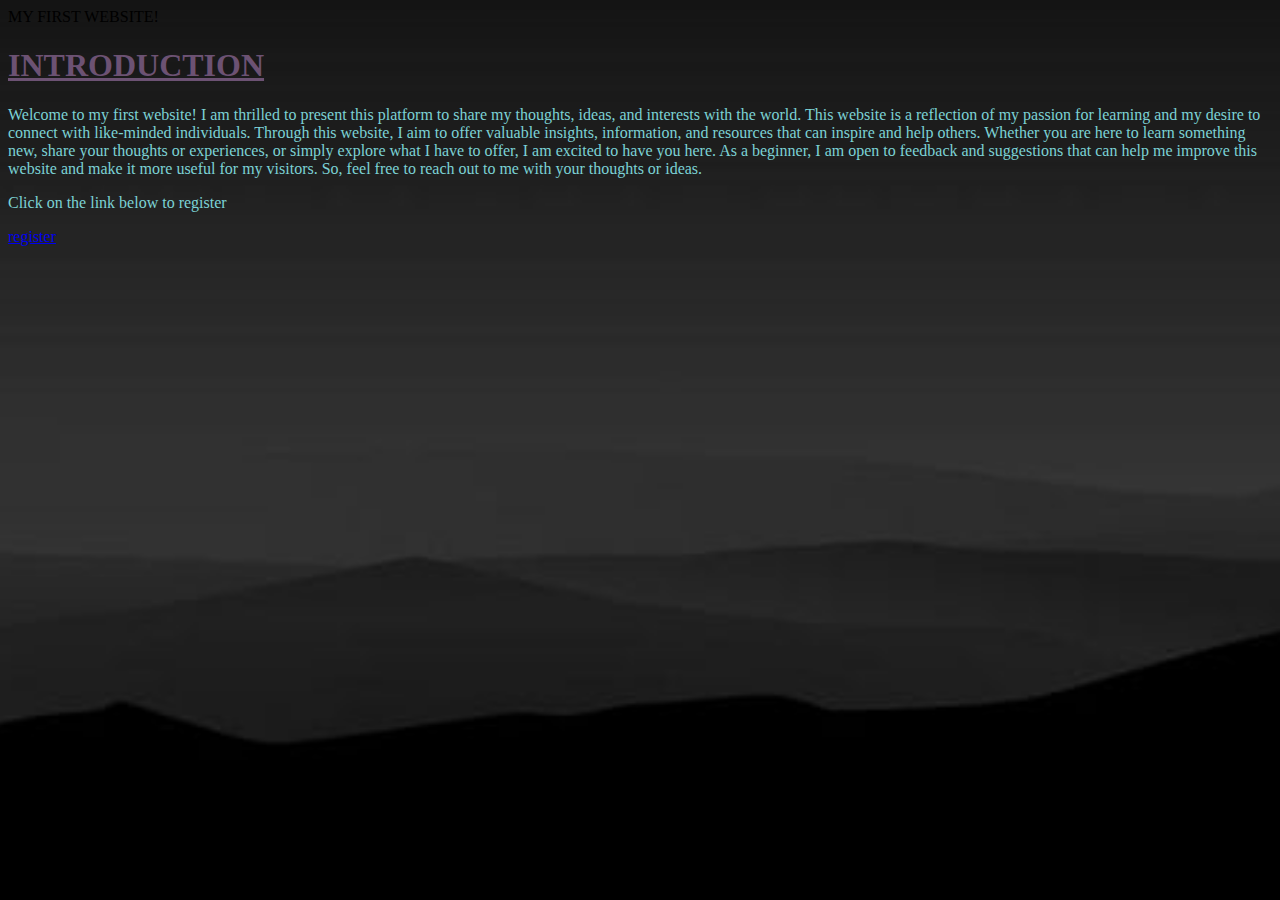
<file: index.html>
<!DOCTYPE HTML/>
<html>
    <head>
        <title>
            My first attempt
        </title>
        <link rel="stylesheet" type="text/css" href="style.css">
    </head>
    <body>
        <header>
            MY FIRST WEBSITE!
        </header>
        <h1>
            <u>
                INTRODUCTION
            </u>
        </h1>
        <P>
            Welcome to my first website! I am thrilled to present this platform to share my thoughts, ideas, and interests with the world. This website is a reflection of my passion for learning and my desire to connect with like-minded individuals.

            Through this website, I aim to offer valuable insights, information, and resources that can inspire and help others. Whether you are here to learn something new, share your thoughts or experiences, or simply explore what I have to offer, I am excited to have you here.
            
            As a beginner, I am open to feedback and suggestions that can help me improve this website and make it more useful for my visitors. So, feel free to reach out to me with your thoughts or ideas.
        </P>
        <p>
            Click on the link below to register
        </p>
        <a href="newpage.html">register</a>
            
    </body>
</html>
</file>
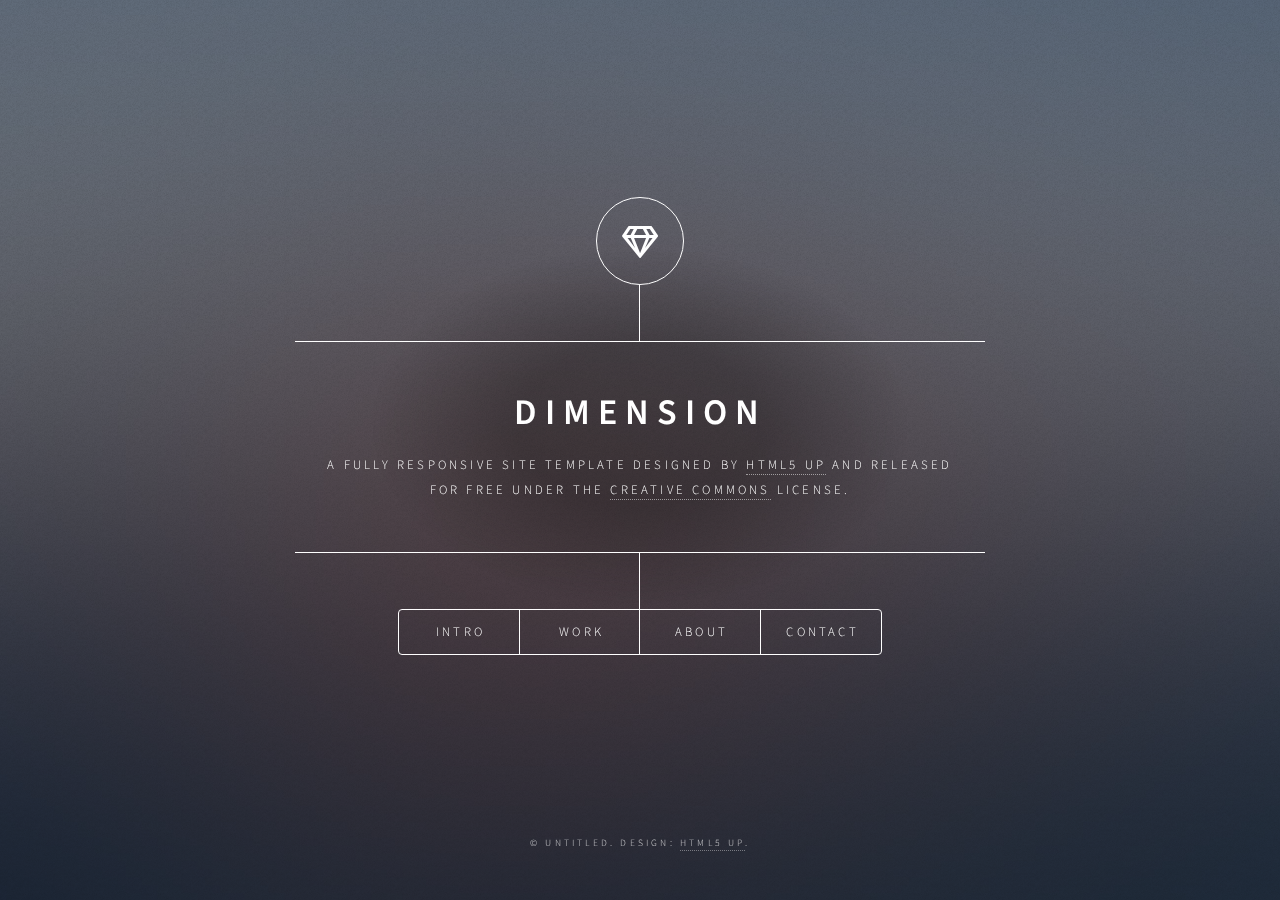
<file: dimention/index.html>
<!DOCTYPE HTML>
<!--
	Dimension by HTML5 UP
	html5up.net | @ajlkn
	Free for personal and commercial use under the CCA 3.0 license (html5up.net/license)
-->
<html>
	<head>
		<title>Dimension by HTML5 UP</title>
		<meta charset="utf-8" />
		<meta name="viewport" content="width=device-width, initial-scale=1, user-scalable=no" />
		<link rel="stylesheet" href="assets/css/main.css" />
		<noscript><link rel="stylesheet" href="assets/css/noscript.css" /></noscript>
	</head>
	<body class="is-preload">

		<!-- Wrapper -->
			<div id="wrapper">

				<!-- Header -->
					<header id="header">
						<div class="logo">
							<span class="icon fa-gem"></span>
						</div>
						<div class="content">
							<div class="inner">
								<h1>Dimension</h1>
								<p>A fully responsive site template designed by <a href="https://html5up.net">HTML5 UP</a> and released<br />
								for free under the <a href="https://html5up.net/license">Creative Commons</a> license.</p>
							</div>
						</div>
						<nav>
							<ul>
								<li><a href="#intro">Intro</a></li>
								<li><a href="#work">Work</a></li>
								<li><a href="#about">About</a></li>
								<li><a href="#contact">Contact</a></li>
								<!--<li><a href="#elements">Elements</a></li>-->
							</ul>
						</nav>
					</header>

				<!-- Main -->
					<div id="main">

						<!-- Intro -->
							<article id="intro">
								<h2 class="major">Intro</h2>
								<span class="image main"><img src="images/pic01.jpg" alt="" /></span>
								<p>Aenean ornare velit lacus, ac varius enim ullamcorper eu. Proin aliquam facilisis ante interdum congue. Integer mollis, nisl amet convallis, porttitor magna ullamcorper, amet egestas mauris. Ut magna finibus nisi nec lacinia. Nam maximus erat id euismod egestas. By the way, check out my <a href="#work">awesome work</a>.</p>
								<p>Lorem ipsum dolor sit amet, consectetur adipiscing elit. Duis dapibus rutrum facilisis. Class aptent taciti sociosqu ad litora torquent per conubia nostra, per inceptos himenaeos. Etiam tristique libero eu nibh porttitor fermentum. Nullam venenatis erat id vehicula viverra. Nunc ultrices eros ut ultricies condimentum. Mauris risus lacus, blandit sit amet venenatis non, bibendum vitae dolor. Nunc lorem mauris, fringilla in aliquam at, euismod in lectus. Pellentesque habitant morbi tristique senectus et netus et malesuada fames ac turpis egestas. In non lorem sit amet elit placerat maximus. Pellentesque aliquam maximus risus, vel sed vehicula.</p>
							</article>

						<!-- Work -->
							<article id="work">
								<h2 class="major">Work</h2>
								<span class="image main"><img src="images/pic02.jpg" alt="" /></span>
								<p>Adipiscing magna sed dolor elit. Praesent eleifend dignissim arcu, at eleifend sapien imperdiet ac. Aliquam erat volutpat. Praesent urna nisi, fringila lorem et vehicula lacinia quam. Integer sollicitudin mauris nec lorem luctus ultrices.</p>
								<p>Nullam et orci eu lorem consequat tincidunt vivamus et sagittis libero. Mauris aliquet magna magna sed nunc rhoncus pharetra. Pellentesque condimentum sem. In efficitur ligula tate urna. Maecenas laoreet massa vel lacinia pellentesque lorem ipsum dolor. Nullam et orci eu lorem consequat tincidunt. Vivamus et sagittis libero. Mauris aliquet magna magna sed nunc rhoncus amet feugiat tempus.</p>
							</article>

						<!-- About -->
							<article id="about">
								<h2 class="major">About</h2>
								<span class="image main"><img src="images/pic03.jpg" alt="" /></span>
								<p>Lorem ipsum dolor sit amet, consectetur et adipiscing elit. Praesent eleifend dignissim arcu, at eleifend sapien imperdiet ac. Aliquam erat volutpat. Praesent urna nisi, fringila lorem et vehicula lacinia quam. Integer sollicitudin mauris nec lorem luctus ultrices. Aliquam libero et malesuada fames ac ante ipsum primis in faucibus. Cras viverra ligula sit amet ex mollis mattis lorem ipsum dolor sit amet.</p>
							</article>

						<!-- Contact -->
							<article id="contact">
								<h2 class="major">Contact</h2>
								<form method="post" action="#">
									<div class="fields">
										<div class="field half">
											<label for="name">Name</label>
											<input type="text" name="name" id="name" />
										</div>
										<div class="field half">
											<label for="email">Email</label>
											<input type="text" name="email" id="email" />
										</div>
										<div class="field">
											<label for="message">Message</label>
											<textarea name="message" id="message" rows="4"></textarea>
										</div>
									</div>
									<ul class="actions">
										<li><input type="submit" value="Send Message" class="primary" /></li>
										<li><input type="reset" value="Reset" /></li>
									</ul>
								</form>
								<ul class="icons">
									<li><a href="#" class="icon brands fa-twitter"><span class="label">Twitter</span></a></li>
									<li><a href="#" class="icon brands fa-facebook-f"><span class="label">Facebook</span></a></li>
									<li><a href="#" class="icon brands fa-instagram"><span class="label">Instagram</span></a></li>
									<li><a href="#" class="icon brands fa-github"><span class="label">GitHub</span></a></li>
								</ul>
							</article>

						<!-- Elements -->
							<article id="elements">
								<h2 class="major">Elements</h2>

								<section>
									<h3 class="major">Text</h3>
									<p>This is <b>bold</b> and this is <strong>strong</strong>. This is <i>italic</i> and this is <em>emphasized</em>.
									This is <sup>superscript</sup> text and this is <sub>subscript</sub> text.
									This is <u>underlined</u> and this is code: <code>for (;;) { ... }</code>. Finally, <a href="#">this is a link</a>.</p>
									<hr />
									<h2>Heading Level 2</h2>
									<h3>Heading Level 3</h3>
									<h4>Heading Level 4</h4>
									<h5>Heading Level 5</h5>
									<h6>Heading Level 6</h6>
									<hr />
									<h4>Blockquote</h4>
									<blockquote>Fringilla nisl. Donec accumsan interdum nisi, quis tincidunt felis sagittis eget tempus euismod. Vestibulum ante ipsum primis in faucibus vestibulum. Blandit adipiscing eu felis iaculis volutpat ac adipiscing accumsan faucibus. Vestibulum ante ipsum primis in faucibus lorem ipsum dolor sit amet nullam adipiscing eu felis.</blockquote>
									<h4>Preformatted</h4>
									<pre><code>i = 0;

while (!deck.isInOrder()) {
    print 'Iteration ' + i;
    deck.shuffle();
    i++;
}

print 'It took ' + i + ' iterations to sort the deck.';</code></pre>
								</section>

								<section>
									<h3 class="major">Lists</h3>

									<h4>Unordered</h4>
									<ul>
										<li>Dolor pulvinar etiam.</li>
										<li>Sagittis adipiscing.</li>
										<li>Felis enim feugiat.</li>
									</ul>

									<h4>Alternate</h4>
									<ul class="alt">
										<li>Dolor pulvinar etiam.</li>
										<li>Sagittis adipiscing.</li>
										<li>Felis enim feugiat.</li>
									</ul>

									<h4>Ordered</h4>
									<ol>
										<li>Dolor pulvinar etiam.</li>
										<li>Etiam vel felis viverra.</li>
										<li>Felis enim feugiat.</li>
										<li>Dolor pulvinar etiam.</li>
										<li>Etiam vel felis lorem.</li>
										<li>Felis enim et feugiat.</li>
									</ol>
									<h4>Icons</h4>
									<ul class="icons">
										<li><a href="#" class="icon brands fa-twitter"><span class="label">Twitter</span></a></li>
										<li><a href="#" class="icon brands fa-facebook-f"><span class="label">Facebook</span></a></li>
										<li><a href="#" class="icon brands fa-instagram"><span class="label">Instagram</span></a></li>
										<li><a href="#" class="icon brands fa-github"><span class="label">Github</span></a></li>
									</ul>

									<h4>Actions</h4>
									<ul class="actions">
										<li><a href="#" class="button primary">Default</a></li>
										<li><a href="#" class="button">Default</a></li>
									</ul>
									<ul class="actions stacked">
										<li><a href="#" class="button primary">Default</a></li>
										<li><a href="#" class="button">Default</a></li>
									</ul>
								</section>

								<section>
									<h3 class="major">Table</h3>
									<h4>Default</h4>
									<div class="table-wrapper">
										<table>
											<thead>
												<tr>
													<th>Name</th>
													<th>Description</th>
													<th>Price</th>
												</tr>
											</thead>
											<tbody>
												<tr>
													<td>Item One</td>
													<td>Ante turpis integer aliquet porttitor.</td>
													<td>29.99</td>
												</tr>
												<tr>
													<td>Item Two</td>
													<td>Vis ac commodo adipiscing arcu aliquet.</td>
													<td>19.99</td>
												</tr>
												<tr>
													<td>Item Three</td>
													<td> Morbi faucibus arcu accumsan lorem.</td>
													<td>29.99</td>
												</tr>
												<tr>
													<td>Item Four</td>
													<td>Vitae integer tempus condimentum.</td>
													<td>19.99</td>
												</tr>
												<tr>
													<td>Item Five</td>
													<td>Ante turpis integer aliquet porttitor.</td>
													<td>29.99</td>
												</tr>
											</tbody>
											<tfoot>
												<tr>
													<td colspan="2"></td>
													<td>100.00</td>
												</tr>
											</tfoot>
										</table>
									</div>

									<h4>Alternate</h4>
									<div class="table-wrapper">
										<table class="alt">
											<thead>
												<tr>
													<th>Name</th>
													<th>Description</th>
													<th>Price</th>
												</tr>
											</thead>
											<tbody>
												<tr>
													<td>Item One</td>
													<td>Ante turpis integer aliquet porttitor.</td>
													<td>29.99</td>
												</tr>
												<tr>
													<td>Item Two</td>
													<td>Vis ac commodo adipiscing arcu aliquet.</td>
													<td>19.99</td>
												</tr>
												<tr>
													<td>Item Three</td>
													<td> Morbi faucibus arcu accumsan lorem.</td>
													<td>29.99</td>
												</tr>
												<tr>
													<td>Item Four</td>
													<td>Vitae integer tempus condimentum.</td>
													<td>19.99</td>
												</tr>
												<tr>
													<td>Item Five</td>
													<td>Ante turpis integer aliquet porttitor.</td>
													<td>29.99</td>
												</tr>
											</tbody>
											<tfoot>
												<tr>
													<td colspan="2"></td>
													<td>100.00</td>
												</tr>
											</tfoot>
										</table>
									</div>
								</section>

								<section>
									<h3 class="major">Buttons</h3>
									<ul class="actions">
										<li><a href="#" class="button primary">Primary</a></li>
										<li><a href="#" class="button">Default</a></li>
									</ul>
									<ul class="actions">
										<li><a href="#" class="button">Default</a></li>
										<li><a href="#" class="button small">Small</a></li>
									</ul>
									<ul class="actions">
										<li><a href="#" class="button primary icon solid fa-download">Icon</a></li>
										<li><a href="#" class="button icon solid fa-download">Icon</a></li>
									</ul>
									<ul class="actions">
										<li><span class="button primary disabled">Disabled</span></li>
										<li><span class="button disabled">Disabled</span></li>
									</ul>
								</section>

								<section>
									<h3 class="major">Form</h3>
									<form method="post" action="#">
										<div class="fields">
											<div class="field half">
												<label for="demo-name">Name</label>
												<input type="text" name="demo-name" id="demo-name" value="" placeholder="Jane Doe" />
											</div>
											<div class="field half">
												<label for="demo-email">Email</label>
												<input type="email" name="demo-email" id="demo-email" value="" placeholder="jane@untitled.tld" />
											</div>
											<div class="field">
												<label for="demo-category">Category</label>
												<select name="demo-category" id="demo-category">
													<option value="">-</option>
													<option value="1">Manufacturing</option>
													<option value="1">Shipping</option>
													<option value="1">Administration</option>
													<option value="1">Human Resources</option>
												</select>
											</div>
											<div class="field half">
												<input type="radio" id="demo-priority-low" name="demo-priority" checked>
												<label for="demo-priority-low">Low</label>
											</div>
											<div class="field half">
												<input type="radio" id="demo-priority-high" name="demo-priority">
												<label for="demo-priority-high">High</label>
											</div>
											<div class="field half">
												<input type="checkbox" id="demo-copy" name="demo-copy">
												<label for="demo-copy">Email me a copy</label>
											</div>
											<div class="field half">
												<input type="checkbox" id="demo-human" name="demo-human" checked>
												<label for="demo-human">Not a robot</label>
											</div>
											<div class="field">
												<label for="demo-message">Message</label>
												<textarea name="demo-message" id="demo-message" placeholder="Enter your message" rows="6"></textarea>
											</div>
										</div>
										<ul class="actions">
											<li><input type="submit" value="Send Message" class="primary" /></li>
											<li><input type="reset" value="Reset" /></li>
										</ul>
									</form>
								</section>

							</article>

					</div>

				<!-- Footer -->
					<footer id="footer">
						<p class="copyright">&copy; Untitled. Design: <a href="https://html5up.net">HTML5 UP</a>.</p>
					</footer>

			</div>

		<!-- BG -->
			<div id="bg"></div>

		<!-- Scripts -->
			<script src="assets/js/jquery.min.js"></script>
			<script src="assets/js/browser.min.js"></script>
			<script src="assets/js/breakpoints.min.js"></script>
			<script src="assets/js/util.js"></script>
			<script src="assets/js/main.js"></script>

	</body>
</html>
</file>
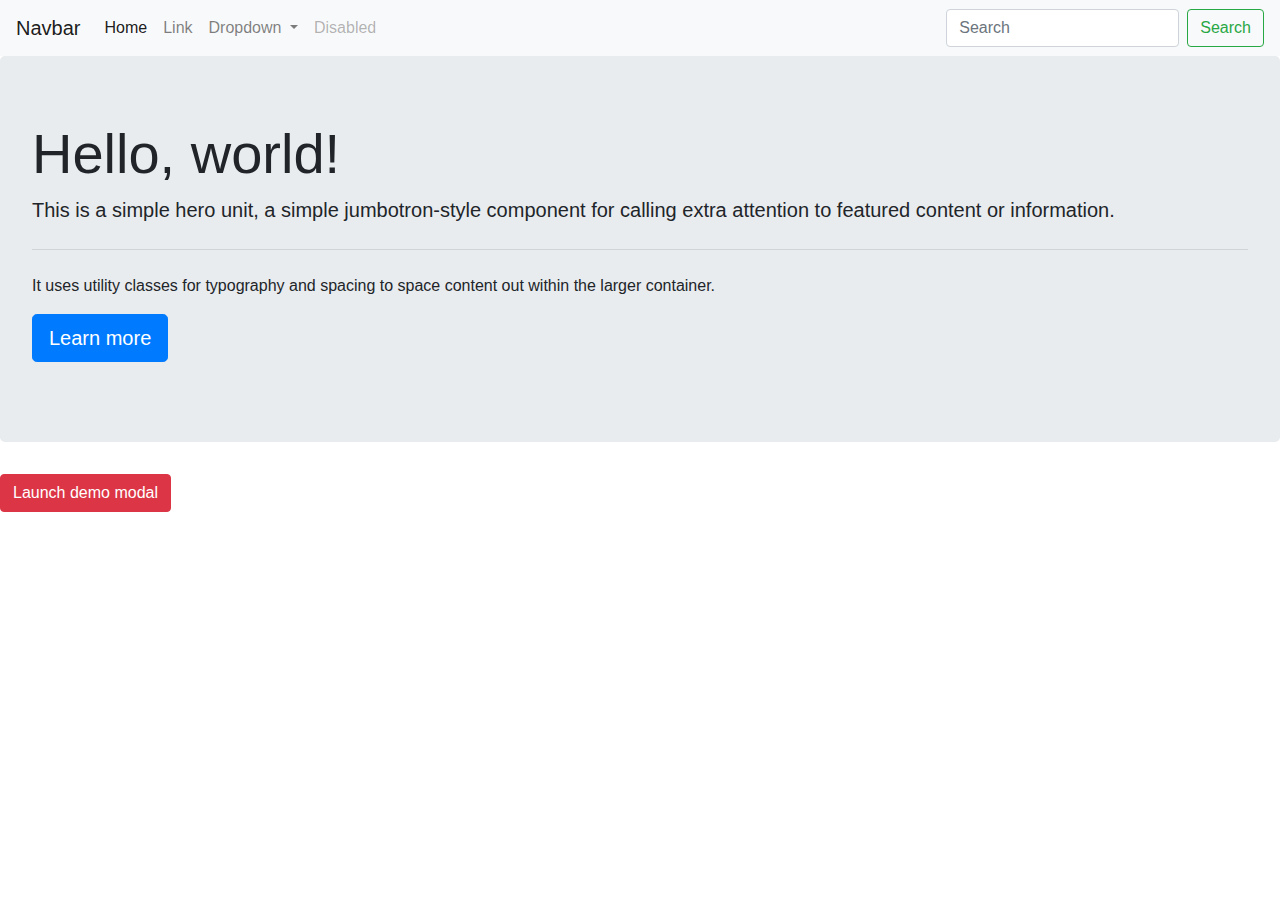
<file: index2.html>
<!DOCTYPE html>
<html>
    <head>
        <title>Bootstrap</title>
        <link rel="stylesheet" href="https://cdn.jsdelivr.net/npm/bootstrap@4.0.0/dist/css/bootstrap.min.css" integrity="sha384-Gn5384xqQ1aoWXA+058RXPxPg6fy4IWvTNh0E263XmFcJlSAwiGgFAW/dAiS6JXm" crossorigin="anonymous">
    </head>
    <body>

        <nav class="navbar navbar-expand-lg navbar-light bg-light">
            <a class="navbar-brand" href="#">Navbar</a>
            <button class="navbar-toggler" type="button" data-toggle="collapse" data-target="#navbarSupportedContent" aria-controls="navbarSupportedContent" aria-expanded="false" aria-label="Toggle navigation">
              <span class="navbar-toggler-icon"></span>
            </button>
          
            <div class="collapse navbar-collapse" id="navbarSupportedContent">
              <ul class="navbar-nav mr-auto">
                <li class="nav-item active">
                  <a class="nav-link" href="#">Home <span class="sr-only">(current)</span></a>
                </li>
                <li class="nav-item">
                  <a class="nav-link" href="#">Link</a>
                </li>
                <li class="nav-item dropdown">
                  <a class="nav-link dropdown-toggle" href="#" id="navbarDropdown" role="button" data-toggle="dropdown" aria-haspopup="true" aria-expanded="false">
                    Dropdown
                  </a>
                  <div class="dropdown-menu" aria-labelledby="navbarDropdown">
                    <a class="dropdown-item" href="#">Action</a>
                    <a class="dropdown-item" href="#">Another action</a>
                    <div class="dropdown-divider"></div>
                    <a class="dropdown-item" href="#">Something else here</a>
                  </div>
                </li>
                <li class="nav-item">
                  <a class="nav-link disabled" href="#">Disabled</a>
                </li>
              </ul>
              <form class="form-inline my-2 my-lg-0">
                <input class="form-control mr-sm-2" type="search" placeholder="Search" aria-label="Search">
                <button class="btn btn-outline-success my-2 my-sm-0" type="submit">Search</button>
              </form>
            </div>
        </nav>
        <div class="jumbotron">
            <h1 class="display-4">Hello, world!</h1>
            <p class="lead">This is a simple hero unit, a simple jumbotron-style component for calling extra attention to featured content or information.</p>
            <hr class="my-4">
            <p>It uses utility classes for typography and spacing to space content out within the larger container.</p>
            <p class="lead">
              <a class="btn btn-primary btn-lg" href="#" role="button">Learn more</a>
            </p>
          </div>
          <!-- Button trigger modal -->
<button type="button" class="btn btn-danger" data-toggle="modal" data-target="#exampleModal">
    Launch demo modal
  </button>
  
  <!-- Modal -->
  <div class="modal fade" id="exampleModal" tabindex="-1" role="dialog" aria-labelledby="exampleModalLabel" aria-hidden="true">
    <div class="modal-dialog" role="document">
      <div class="modal-content">
        <div class="modal-header">
          <h5 class="modal-title" id="exampleModalLabel">Modal title</h5>
          <button type="button" class="close" data-dismiss="modal" aria-label="Close">
            <span aria-hidden="true">&times;</span>
          </button>
        </div>
        <div class="modal-body">
          ...
        </div>
        <div class="modal-footer">
          <button type="button" class="btn btn-secondary" data-dismiss="modal">Close</button>
          <button type="button" class="btn btn-primary">Save changes</button>
        </div>
      </div>
    </div>
  </div>

<script src="https://code.jquery.com/jquery-3.2.1.slim.min.js" integrity="sha384-KJ3o2DKtIkvYIK3UENzmM7KCkRr/rE9/Qpg6aAZGJwFDMVNA/GpGFF93hXpG5KkN" crossorigin="anonymous"></script>
<script src="https://cdn.jsdelivr.net/npm/popper.js@1.12.9/dist/umd/popper.min.js" integrity="sha384-ApNbgh9B+Y1QKtv3Rn7W3mgPxhU9K/ScQsAP7hUibX39j7fakFPskvXusvfa0b4Q" crossorigin="anonymous"></script>
<script src="https://cdn.jsdelivr.net/npm/bootstrap@4.0.0/dist/js/bootstrap.min.js" integrity="sha384-JZR6Spejh4U02d8jOt6vLEHfe/JQGiRRSQQxSfFWpi1MquVdAyjUar5+76PVCmYl" crossorigin="anonymous"></script>
    </body>
</html>
</file>
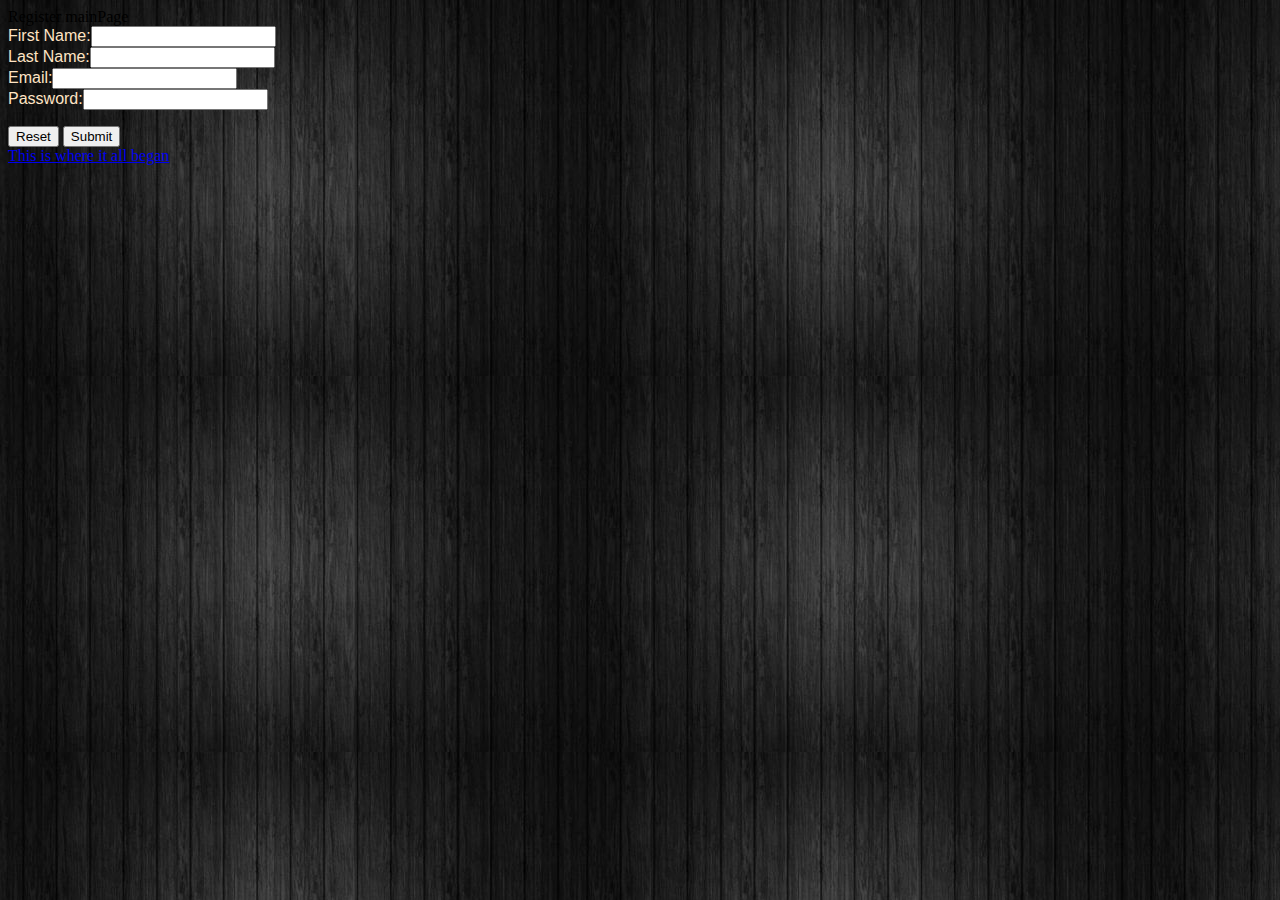
<file: newpage.html>
<head>
    <tittle>
        Register mainPage
    </tittle>
    <link rel="stylesheet" type="text/css" href="style2.css">
</head>
<body>
    <form>
        First Name:<input type="text"><br>
        Last Name:<input type="text"><br>
        Email:<input type="text"><br>
        Password:<input type="password"min="5">
    </form>
        <input type="reset">
        <input type="SUBMIT"></input><br>
    
    <a href="life in the wild.html">This is where it all began</a>
</body>
</file>
<file: style.css>
html { 
    background: url(backgroundimage2.jpg) no-repeat center center fixed; 
    -webkit-background-size: cover;
    -moz-background-size: cover;
    -o-background-size: cover;
    background-size: cover;
  }
h1{
    color: rgb(108, 82, 115);
}
P{
    color: rgb(124, 210, 213);
}
</file>
<file: dimention/assets/css/noscript.css>
/*
	Dimension by HTML5 UP
	html5up.net | @ajlkn
	Free for personal and commercial use under the CCA 3.0 license (html5up.net/license)
*/

/* BG */

	body.is-preload #bg:before {
		background-color: transparent;
	}

/* Header */

	body.is-preload #header {
		-moz-filter: none;
		-webkit-filter: none;
		-ms-filter: none;
		filter: none;
	}

		body.is-preload #header > * {
			opacity: 1;
		}

		body.is-preload #header .content .inner {
			max-height: none;
			padding: 3rem 2rem;
			opacity: 1;
		}

/* Main */

	#main article {
		opacity: 1;
		margin: 4rem 0 0 0;
	}
</file>
<file: style2.css>
title{
    text-decoration: underline;
}
body{
    background-image: url(backgroundimge009.jpg)
}
form{
    font-family: Arial, Helvetica, sans-serif;
    text-align: left;
    color: bisque;
}
</file>
<file: dimention/assets/css/main.css>
@import url(fontawesome-all.min.css);
@import url("https://fonts.googleapis.com/css?family=Source+Sans+Pro:300italic,600italic,300,600");

/*
	Dimension by HTML5 UP
	html5up.net | @ajlkn
	Free for personal and commercial use under the CCA 3.0 license (html5up.net/license)
*/

html, body, div, span, applet, object,
iframe, h1, h2, h3, h4, h5, h6, p, blockquote,
pre, a, abbr, acronym, address, big, cite,
code, del, dfn, em, img, ins, kbd, q, s, samp,
small, strike, strong, sub, sup, tt, var, b,
u, i, center, dl, dt, dd, ol, ul, li, fieldset,
form, label, legend, table, caption, tbody,
tfoot, thead, tr, th, td, article, aside,
canvas, details, embed, figure, figcaption,
footer, header, hgroup, menu, nav, output, ruby,
section, summary, time, mark, audio, video {
	margin: 0;
	padding: 0;
	border: 0;
	font-size: 100%;
	font: inherit;
	vertical-align: baseline;}

article, aside, details, figcaption, figure,
footer, header, hgroup, menu, nav, section {
	display: block;}

body {
	line-height: 1;
}

ol, ul {
	list-style: none;
}

blockquote, q {
	quotes: none;
}

	blockquote:before, blockquote:after, q:before, q:after {
		content: '';
		content: none;
	}

table {
	border-collapse: collapse;
	border-spacing: 0;
}

body {
	-webkit-text-size-adjust: none;
}

mark {
	background-color: transparent;
	color: inherit;
}

input::-moz-focus-inner {
	border: 0;
	padding: 0;
}

input, select, textarea {
	-moz-appearance: none;
	-webkit-appearance: none;
	-ms-appearance: none;
	appearance: none;
}

/* Basic */

	@-ms-viewport {
		width: device-width;
	}

	@media screen and (max-width: 480px) {

		html, body {
			min-width: 320px;
		}

	}

	html {
		box-sizing: border-box;
	}

	*, *:before, *:after {
		box-sizing: inherit;
	}

	body {
		background: #1b1f22;
	}

		body.is-preload *, body.is-preload *:before, body.is-preload *:after {
			-moz-animation: none !important;
			-webkit-animation: none !important;
			-ms-animation: none !important;
			animation: none !important;
			-moz-transition: none !important;
			-webkit-transition: none !important;
			-ms-transition: none !important;
			transition: none !important;
		}

/* Type */

	html {
		font-size: 16pt;
	}

		@media screen and (max-width: 1680px) {

			html {
				font-size: 12pt;
			}

		}

		@media screen and (max-width: 736px) {

			html {
				font-size: 11pt;
			}

		}

		@media screen and (max-width: 360px) {

			html {
				font-size: 10pt;
			}

		}

	body, input, select, textarea {
		color: #ffffff;
		font-family: "Source Sans Pro", sans-serif;
		font-weight: 300;
		font-size: 1rem;
		line-height: 1.65;
	}

	a {
		-moz-transition: color 0.2s ease-in-out, background-color 0.2s ease-in-out, border-bottom-color 0.2s ease-in-out;
		-webkit-transition: color 0.2s ease-in-out, background-color 0.2s ease-in-out, border-bottom-color 0.2s ease-in-out;
		-ms-transition: color 0.2s ease-in-out, background-color 0.2s ease-in-out, border-bottom-color 0.2s ease-in-out;
		transition: color 0.2s ease-in-out, background-color 0.2s ease-in-out, border-bottom-color 0.2s ease-in-out;
		border-bottom: dotted 1px rgba(255, 255, 255, 0.5);
		text-decoration: none;
		color: inherit;
	}

		a:hover {
			border-bottom-color: transparent;
		}

	strong, b {
		color: #ffffff;
		font-weight: 600;
	}

	em, i {
		font-style: italic;
	}

	p {
		margin: 0 0 2rem 0;
	}

	h1, h2, h3, h4, h5, h6 {
		color: #ffffff;
		font-weight: 600;
		line-height: 1.5;
		margin: 0 0 1rem 0;
		text-transform: uppercase;
		letter-spacing: 0.2rem;
	}

		h1 a, h2 a, h3 a, h4 a, h5 a, h6 a {
			color: inherit;
			text-decoration: none;
		}

		h1.major, h2.major, h3.major, h4.major, h5.major, h6.major {
			border-bottom: solid 1px #ffffff;
			width: -moz-max-content;
			width: -webkit-max-content;
			width: -ms-max-content;
			width: max-content;
			padding-bottom: 0.5rem;
			margin: 0 0 2rem 0;
		}

	h1 {
		font-size: 2.25rem;
		line-height: 1.3;
		letter-spacing: 0.5rem;
	}

	h2 {
		font-size: 1.5rem;
		line-height: 1.4;
		letter-spacing: 0.5rem;
	}

	h3 {
		font-size: 1rem;
	}

	h4 {
		font-size: 0.8rem;
	}

	h5 {
		font-size: 0.7rem;
	}

	h6 {
		font-size: 0.6rem;
	}

	@media screen and (max-width: 736px) {

		h1 {
			font-size: 1.75rem;
			line-height: 1.4;
		}

		h2 {
			font-size: 1.25em;
			line-height: 1.5;
		}

	}

	sub {
		font-size: 0.8rem;
		position: relative;
		top: 0.5rem;
	}

	sup {
		font-size: 0.8rem;
		position: relative;
		top: -0.5rem;
	}

	blockquote {
		border-left: solid 4px #ffffff;
		font-style: italic;
		margin: 0 0 2rem 0;
		padding: 0.5rem 0 0.5rem 2rem;
	}

	code {
		background: rgba(255, 255, 255, 0.075);
		border-radius: 4px;
		font-family: "Courier New", monospace;
		font-size: 0.9rem;
		margin: 0 0.25rem;
		padding: 0.25rem 0.65rem;
	}

	pre {
		-webkit-overflow-scrolling: touch;
		font-family: "Courier New", monospace;
		font-size: 0.9rem;
		margin: 0 0 2rem 0;
	}

		pre code {
			display: block;
			line-height: 1.75;
			padding: 1rem 1.5rem;
			overflow-x: auto;
		}

	hr {
		border: 0;
		border-bottom: solid 1px #ffffff;
		margin: 2.75rem 0;
	}

	.align-left {
		text-align: left;
	}

	.align-center {
		text-align: center;
	}

	.align-right {
		text-align: right;
	}

/* Form */

	form {
		margin: 0 0 2rem 0;
	}

		form > :last-child {
			margin-bottom: 0;
		}

		form > .fields {
			display: -moz-flex;
			display: -webkit-flex;
			display: -ms-flex;
			display: flex;
			-moz-flex-wrap: wrap;
			-webkit-flex-wrap: wrap;
			-ms-flex-wrap: wrap;
			flex-wrap: wrap;
			width: calc(100% + 3rem);
			margin: -1.5rem 0 2rem -1.5rem;
		}

			form > .fields > .field {
				-moz-flex-grow: 0;
				-webkit-flex-grow: 0;
				-ms-flex-grow: 0;
				flex-grow: 0;
				-moz-flex-shrink: 0;
				-webkit-flex-shrink: 0;
				-ms-flex-shrink: 0;
				flex-shrink: 0;
				padding: 1.5rem 0 0 1.5rem;
				width: calc(100% - 1.5rem);
			}

				form > .fields > .field.half {
					width: calc(50% - 0.75rem);
				}

				form > .fields > .field.third {
					width: calc(100%/3 - 0.5rem);
				}

				form > .fields > .field.quarter {
					width: calc(25% - 0.375rem);
				}

		@media screen and (max-width: 480px) {

			form > .fields {
				width: calc(100% + 3rem);
				margin: -1.5rem 0 2rem -1.5rem;
			}

				form > .fields > .field {
					padding: 1.5rem 0 0 1.5rem;
					width: calc(100% - 1.5rem);
				}

					form > .fields > .field.half {
						width: calc(100% - 1.5rem);
					}

					form > .fields > .field.third {
						width: calc(100% - 1.5rem);
					}

					form > .fields > .field.quarter {
						width: calc(100% - 1.5rem);
					}

		}

	label {
		color: #ffffff;
		display: block;
		font-size: 0.8rem;
		font-weight: 300;
		letter-spacing: 0.2rem;
		line-height: 1.5;
		margin: 0 0 1rem 0;
		text-transform: uppercase;
	}

	input[type="text"],
	input[type="password"],
	input[type="email"],
	input[type="tel"],
	select,
	textarea {
		-moz-appearance: none;
		-webkit-appearance: none;
		-ms-appearance: none;
		appearance: none;
		-moz-transition: border-color 0.2s ease-in-out, box-shadow 0.2s ease-in-out, background-color 0.2s ease-in-out;
		-webkit-transition: border-color 0.2s ease-in-out, box-shadow 0.2s ease-in-out, background-color 0.2s ease-in-out;
		-ms-transition: border-color 0.2s ease-in-out, box-shadow 0.2s ease-in-out, background-color 0.2s ease-in-out;
		transition: border-color 0.2s ease-in-out, box-shadow 0.2s ease-in-out, background-color 0.2s ease-in-out;
		background-color: transparent;
		border-radius: 4px;
		border: solid 1px #ffffff;
		color: inherit;
		display: block;
		outline: 0;
		padding: 0 1rem;
		text-decoration: none;
		width: 100%;
	}

		input[type="text"]:invalid,
		input[type="password"]:invalid,
		input[type="email"]:invalid,
		input[type="tel"]:invalid,
		select:invalid,
		textarea:invalid {
			box-shadow: none;
		}

		input[type="text"]:focus,
		input[type="password"]:focus,
		input[type="email"]:focus,
		input[type="tel"]:focus,
		select:focus,
		textarea:focus {
			background: rgba(255, 255, 255, 0.075);
			border-color: #ffffff;
			box-shadow: 0 0 0 1px #ffffff;
		}

	select {
		background-image: url("data:image/svg+xml;charset=utf8,%3Csvg xmlns='http://www.w3.org/2000/svg' width='40' height='40' preserveAspectRatio='none' viewBox='0 0 40 40'%3E%3Cpath d='M9.4,12.3l10.4,10.4l10.4-10.4c0.2-0.2,0.5-0.4,0.9-0.4c0.3,0,0.6,0.1,0.9,0.4l3.3,3.3c0.2,0.2,0.4,0.5,0.4,0.9 c0,0.4-0.1,0.6-0.4,0.9L20.7,31.9c-0.2,0.2-0.5,0.4-0.9,0.4c-0.3,0-0.6-0.1-0.9-0.4L4.3,17.3c-0.2-0.2-0.4-0.5-0.4-0.9 c0-0.4,0.1-0.6,0.4-0.9l3.3-3.3c0.2-0.2,0.5-0.4,0.9-0.4S9.1,12.1,9.4,12.3z' fill='%23ffffff' /%3E%3C/svg%3E");
		background-size: 1.25rem;
		background-repeat: no-repeat;
		background-position: calc(100% - 1rem) center;
		height: 2.75rem;
		padding-right: 2.75rem;
		text-overflow: ellipsis;
	}

		select option {
			color: #ffffff;
			background: #1b1f22;
		}

		select:focus::-ms-value {
			background-color: transparent;
		}

		select::-ms-expand {
			display: none;
		}

	input[type="text"],
	input[type="password"],
	input[type="email"],
	select {
		height: 2.75rem;
	}

	textarea {
		padding: 0.75rem 1rem;
	}

	input[type="checkbox"],
	input[type="radio"] {
		-moz-appearance: none;
		-webkit-appearance: none;
		-ms-appearance: none;
		appearance: none;
		display: block;
		float: left;
		margin-right: -2rem;
		opacity: 0;
		width: 1rem;
		z-index: -1;
	}

		input[type="checkbox"] + label,
		input[type="radio"] + label {
			text-decoration: none;
			-moz-user-select: none;
			-webkit-user-select: none;
			-ms-user-select: none;
			user-select: none;
			color: #ffffff;
			cursor: pointer;
			display: inline-block;
			font-size: 0.8rem;
			font-weight: 300;
			margin: 0 0 0.5rem 0;
			padding-left: 2.65rem;
			padding-right: 0.75rem;
			position: relative;
		}

			input[type="checkbox"] + label:before,
			input[type="radio"] + label:before {
				-moz-osx-font-smoothing: grayscale;
				-webkit-font-smoothing: antialiased;
				display: inline-block;
				font-style: normal;
				font-variant: normal;
				text-rendering: auto;
				line-height: 1;
				text-transform: none !important;
				font-family: 'Font Awesome 5 Free';
				font-weight: 900;
			}

			input[type="checkbox"] + label:before,
			input[type="radio"] + label:before {
				-moz-transition: border-color 0.2s ease-in-out, box-shadow 0.2s ease-in-out, background-color 0.2s ease-in-out;
				-webkit-transition: border-color 0.2s ease-in-out, box-shadow 0.2s ease-in-out, background-color 0.2s ease-in-out;
				-ms-transition: border-color 0.2s ease-in-out, box-shadow 0.2s ease-in-out, background-color 0.2s ease-in-out;
				transition: border-color 0.2s ease-in-out, box-shadow 0.2s ease-in-out, background-color 0.2s ease-in-out;
				border-radius: 4px;
				border: solid 1px #ffffff;
				content: '';
				display: inline-block;
				height: 1.65rem;
				left: 0;
				line-height: 1.65rem;
				position: absolute;
				text-align: center;
				top: -0.15rem;
				width: 1.65rem;
			}

		input[type="checkbox"]:checked + label:before,
		input[type="radio"]:checked + label:before {
			background: #ffffff !important;
			border-color: #ffffff !important;
			color: #1b1f22;
			content: '\f00c';
		}

		input[type="checkbox"]:focus + label:before,
		input[type="radio"]:focus + label:before {
			background: rgba(255, 255, 255, 0.075);
			border-color: #ffffff;
			box-shadow: 0 0 0 1px #ffffff;
		}

	input[type="checkbox"] + label:before {
		border-radius: 4px;
	}

	input[type="radio"] + label:before {
		border-radius: 100%;
	}

	::-webkit-input-placeholder {
		color: rgba(255, 255, 255, 0.5) !important;
		opacity: 1.0;
	}

	:-moz-placeholder {
		color: rgba(255, 255, 255, 0.5) !important;
		opacity: 1.0;
	}

	::-moz-placeholder {
		color: rgba(255, 255, 255, 0.5) !important;
		opacity: 1.0;
	}

	:-ms-input-placeholder {
		color: rgba(255, 255, 255, 0.5) !important;
		opacity: 1.0;
	}

	.formerize-placeholder {
		color: rgba(255, 255, 255, 0.5) !important;
		opacity: 1.0;
	}

/* Box */

	.box {
		border-radius: 4px;
		border: solid 1px #ffffff;
		margin-bottom: 2rem;
		padding: 1.5em;
	}

		.box > :last-child,
		.box > :last-child > :last-child,
		.box > :last-child > :last-child > :last-child {
			margin-bottom: 0;
		}

		.box.alt {
			border: 0;
			border-radius: 0;
			padding: 0;
		}

/* Icon */

	.icon {
		text-decoration: none;
		border-bottom: none;
		position: relative;
	}

		.icon:before {
			-moz-osx-font-smoothing: grayscale;
			-webkit-font-smoothing: antialiased;
			display: inline-block;
			font-style: normal;
			font-variant: normal;
			text-rendering: auto;
			line-height: 1;
			text-transform: none !important;
			font-family: 'Font Awesome 5 Free';
			font-weight: 400;
		}

		.icon > .label {
			display: none;
		}

		.icon:before {
			line-height: inherit;
		}

		.icon.solid:before {
			font-weight: 900;
		}

		.icon.brands:before {
			font-family: 'Font Awesome 5 Brands';
		}

/* Image */

	.image {
		border-radius: 4px;
		border: 0;
		display: inline-block;
		position: relative;
	}

		.image:before {
			pointer-events: none;
			background-image: url("../../images/overlay.png");
			background-color: rgba(19, 21, 25, 0.5);
			border-radius: 4px;
			content: '';
			display: block;
			height: 100%;
			left: 0;
			opacity: 0.5;
			position: absolute;
			top: 0;
			width: 100%;
		}

		.image img {
			border-radius: 4px;
			display: block;
		}

		.image.left, .image.right {
			max-width: 40%;
		}

			.image.left img, .image.right img {
				width: 100%;
			}

		.image.left {
			float: left;
			padding: 0 1.5em 1em 0;
			top: 0.25em;
		}

		.image.right {
			float: right;
			padding: 0 0 1em 1.5em;
			top: 0.25em;
		}

		.image.fit {
			display: block;
			margin: 0 0 2rem 0;
			width: 100%;
		}

			.image.fit img {
				width: 100%;
			}

		.image.main {
			display: block;
			margin: 2.5rem 0;
			width: 100%;
		}

			.image.main img {
				width: 100%;
			}

		@media screen and (max-width: 736px) {

			.image.main {
				margin: 2rem 0;
			}

		}

		@media screen and (max-width: 480px) {

			.image.main {
				margin: 1.5rem 0;
			}

		}

/* List */

	ol {
		list-style: decimal;
		margin: 0 0 2rem 0;
		padding-left: 1.25em;
	}

		ol li {
			padding-left: 0.25em;
		}

	ul {
		list-style: disc;
		margin: 0 0 2rem 0;
		padding-left: 1em;
	}

		ul li {
			padding-left: 0.5em;
		}

		ul.alt {
			list-style: none;
			padding-left: 0;
		}

			ul.alt li {
				border-top: solid 1px #ffffff;
				padding: 0.5em 0;
			}

				ul.alt li:first-child {
					border-top: 0;
					padding-top: 0;
				}

	dl {
		margin: 0 0 2rem 0;
	}

		dl dt {
			display: block;
			font-weight: 600;
			margin: 0 0 1rem 0;
		}

		dl dd {
			margin-left: 2rem;
		}

/* Actions */

	ul.actions {
		display: -moz-flex;
		display: -webkit-flex;
		display: -ms-flex;
		display: flex;
		cursor: default;
		list-style: none;
		margin-left: -1rem;
		padding-left: 0;
	}

		ul.actions li {
			padding: 0 0 0 1rem;
			vertical-align: middle;
		}

		ul.actions.special {
			-moz-justify-content: center;
			-webkit-justify-content: center;
			-ms-justify-content: center;
			justify-content: center;
			width: 100%;
			margin-left: 0;
		}

			ul.actions.special li:first-child {
				padding-left: 0;
			}

		ul.actions.stacked {
			-moz-flex-direction: column;
			-webkit-flex-direction: column;
			-ms-flex-direction: column;
			flex-direction: column;
			margin-left: 0;
		}

			ul.actions.stacked li {
				padding: 1.3rem 0 0 0;
			}

				ul.actions.stacked li:first-child {
					padding-top: 0;
				}

		ul.actions.fit {
			width: calc(100% + 1rem);
		}

			ul.actions.fit li {
				-moz-flex-grow: 1;
				-webkit-flex-grow: 1;
				-ms-flex-grow: 1;
				flex-grow: 1;
				-moz-flex-shrink: 1;
				-webkit-flex-shrink: 1;
				-ms-flex-shrink: 1;
				flex-shrink: 1;
				width: 100%;
			}

				ul.actions.fit li > * {
					width: 100%;
				}

			ul.actions.fit.stacked {
				width: 100%;
			}

		@media screen and (max-width: 480px) {

			ul.actions:not(.fixed) {
				-moz-flex-direction: column;
				-webkit-flex-direction: column;
				-ms-flex-direction: column;
				flex-direction: column;
				margin-left: 0;
				width: 100% !important;
			}

				ul.actions:not(.fixed) li {
					-moz-flex-grow: 1;
					-webkit-flex-grow: 1;
					-ms-flex-grow: 1;
					flex-grow: 1;
					-moz-flex-shrink: 1;
					-webkit-flex-shrink: 1;
					-ms-flex-shrink: 1;
					flex-shrink: 1;
					padding: 1rem 0 0 0;
					text-align: center;
					width: 100%;
				}

					ul.actions:not(.fixed) li > * {
						width: 100%;
					}

					ul.actions:not(.fixed) li:first-child {
						padding-top: 0;
					}

					ul.actions:not(.fixed) li input[type="submit"],
					ul.actions:not(.fixed) li input[type="reset"],
					ul.actions:not(.fixed) li input[type="button"],
					ul.actions:not(.fixed) li button,
					ul.actions:not(.fixed) li .button {
						width: 100%;
					}

						ul.actions:not(.fixed) li input[type="submit"].icon:before,
						ul.actions:not(.fixed) li input[type="reset"].icon:before,
						ul.actions:not(.fixed) li input[type="button"].icon:before,
						ul.actions:not(.fixed) li button.icon:before,
						ul.actions:not(.fixed) li .button.icon:before {
							margin-left: -0.5em;
						}

		}

/* Icons */

	ul.icons {
		cursor: default;
		list-style: none;
		padding-left: 0;
	}

		ul.icons li {
			display: inline-block;
			padding: 0 0.75em 0 0;
		}

			ul.icons li:last-child {
				padding-right: 0;
			}

			ul.icons li a {
				border-radius: 100%;
				box-shadow: inset 0 0 0 1px #ffffff;
				display: inline-block;
				height: 2.25rem;
				line-height: 2.25rem;
				text-align: center;
				width: 2.25rem;
			}

				ul.icons li a:hover {
					background-color: rgba(255, 255, 255, 0.075);
				}

				ul.icons li a:active {
					background-color: rgba(255, 255, 255, 0.175);
				}

/* Table */

	.table-wrapper {
		-webkit-overflow-scrolling: touch;
		overflow-x: auto;
	}

	table {
		margin: 0 0 2rem 0;
		width: 100%;
	}

		table tbody tr {
			border: solid 1px #ffffff;
			border-left: 0;
			border-right: 0;
		}

			table tbody tr:nth-child(2n + 1) {
				background-color: rgba(255, 255, 255, 0.075);
			}

		table td {
			padding: 0.75em 0.75em;
		}

		table th {
			color: #ffffff;
			font-size: 0.9em;
			font-weight: 600;
			padding: 0 0.75em 0.75em 0.75em;
			text-align: left;
		}

		table thead {
			border-bottom: solid 2px #ffffff;
		}

		table tfoot {
			border-top: solid 2px #ffffff;
		}

		table.alt {
			border-collapse: separate;
		}

			table.alt tbody tr td {
				border: solid 1px #ffffff;
				border-left-width: 0;
				border-top-width: 0;
			}

				table.alt tbody tr td:first-child {
					border-left-width: 1px;
				}

			table.alt tbody tr:first-child td {
				border-top-width: 1px;
			}

			table.alt thead {
				border-bottom: 0;
			}

			table.alt tfoot {
				border-top: 0;
			}

/* Button */

	input[type="submit"],
	input[type="reset"],
	input[type="button"],
	button,
	.button {
		-moz-appearance: none;
		-webkit-appearance: none;
		-ms-appearance: none;
		appearance: none;
		-moz-transition: background-color 0.2s ease-in-out, color 0.2s ease-in-out;
		-webkit-transition: background-color 0.2s ease-in-out, color 0.2s ease-in-out;
		-ms-transition: background-color 0.2s ease-in-out, color 0.2s ease-in-out;
		transition: background-color 0.2s ease-in-out, color 0.2s ease-in-out;
		background-color: transparent;
		border-radius: 4px;
		border: 0;
		box-shadow: inset 0 0 0 1px #ffffff;
		color: #ffffff !important;
		cursor: pointer;
		display: inline-block;
		font-size: 0.8rem;
		font-weight: 300;
		height: 2.75rem;
		letter-spacing: 0.2rem;
		line-height: 2.75rem;
		outline: 0;
		padding: 0 1.25rem 0 1.35rem;
		text-align: center;
		text-decoration: none;
		text-transform: uppercase;
		white-space: nowrap;
	}

		input[type="submit"]:hover,
		input[type="reset"]:hover,
		input[type="button"]:hover,
		button:hover,
		.button:hover {
			background-color: rgba(255, 255, 255, 0.075);
		}

		input[type="submit"]:active,
		input[type="reset"]:active,
		input[type="button"]:active,
		button:active,
		.button:active {
			background-color: rgba(255, 255, 255, 0.175);
		}

		input[type="submit"].icon:before,
		input[type="reset"].icon:before,
		input[type="button"].icon:before,
		button.icon:before,
		.button.icon:before {
			margin-right: 0.5em;
		}

		input[type="submit"].fit,
		input[type="reset"].fit,
		input[type="button"].fit,
		button.fit,
		.button.fit {
			width: 100%;
		}

		input[type="submit"].small,
		input[type="reset"].small,
		input[type="button"].small,
		button.small,
		.button.small {
			font-size: 0.6rem;
			height: 2.0625rem;
			line-height: 2.0625rem;
		}

		input[type="submit"].primary,
		input[type="reset"].primary,
		input[type="button"].primary,
		button.primary,
		.button.primary {
			background-color: #ffffff;
			color: #1b1f22 !important;
			font-weight: 600;
		}

		input[type="submit"].disabled, input[type="submit"]:disabled,
		input[type="reset"].disabled,
		input[type="reset"]:disabled,
		input[type="button"].disabled,
		input[type="button"]:disabled,
		button.disabled,
		button:disabled,
		.button.disabled,
		.button:disabled {
			pointer-events: none;
			cursor: default;
			opacity: 0.25;
		}

	input[type="submit"],
	input[type="reset"],
	input[type="button"],
	button {
		line-height: calc(2.75rem - 2px);
	}

/* BG */

	#bg {
		-moz-transform: scale(1.0);
		-webkit-transform: scale(1.0);
		-ms-transform: scale(1.0);
		transform: scale(1.0);
		-webkit-backface-visibility: hidden;
		position: fixed;
		top: 0;
		left: 0;
		width: 100%;
		height: 100vh;
		z-index: 1;
	}

		#bg:before, #bg:after {
			content: '';
			display: block;
			position: absolute;
			top: 0;
			left: 0;
			width: 100%;
			height: 100%;
		}

		#bg:before {
			-moz-transition: background-color 2.5s ease-in-out;
			-webkit-transition: background-color 2.5s ease-in-out;
			-ms-transition: background-color 2.5s ease-in-out;
			transition: background-color 2.5s ease-in-out;
			-moz-transition-delay: 0.75s;
			-webkit-transition-delay: 0.75s;
			-ms-transition-delay: 0.75s;
			transition-delay: 0.75s;
			background-image: linear-gradient(to top, rgba(19, 21, 25, 0.5), rgba(19, 21, 25, 0.5)), url("../../images/overlay.png");
			background-size: auto, 256px 256px;
			background-position: center, center;
			background-repeat: no-repeat, repeat;
			z-index: 2;
		}

		#bg:after {
			-moz-transform: scale(1.125);
			-webkit-transform: scale(1.125);
			-ms-transform: scale(1.125);
			transform: scale(1.125);
			-moz-transition: -moz-transform 0.325s ease-in-out, -moz-filter 0.325s ease-in-out;
			-webkit-transition: -webkit-transform 0.325s ease-in-out, -webkit-filter 0.325s ease-in-out;
			-ms-transition: -ms-transform 0.325s ease-in-out, -ms-filter 0.325s ease-in-out;
			transition: transform 0.325s ease-in-out, filter 0.325s ease-in-out;
			background-image: url("../../images/bg.jpg");
			background-position: center;
			background-size: cover;
			background-repeat: no-repeat;
			z-index: 1;
		}

		body.is-article-visible #bg:after {
			-moz-transform: scale(1.0825);
			-webkit-transform: scale(1.0825);
			-ms-transform: scale(1.0825);
			transform: scale(1.0825);
			-moz-filter: blur(0.2rem);
			-webkit-filter: blur(0.2rem);
			-ms-filter: blur(0.2rem);
			filter: blur(0.2rem);
		}

		body.is-preload #bg:before {
			background-color: #000000;
		}

/* Wrapper */

	#wrapper {
		display: -moz-flex;
		display: -webkit-flex;
		display: -ms-flex;
		display: flex;
		-moz-flex-direction: column;
		-webkit-flex-direction: column;
		-ms-flex-direction: column;
		flex-direction: column;
		-moz-align-items: center;
		-webkit-align-items: center;
		-ms-align-items: center;
		align-items: center;
		-moz-justify-content: space-between;
		-webkit-justify-content: space-between;
		-ms-justify-content: space-between;
		justify-content: space-between;
		position: relative;
		min-height: 100vh;
		width: 100%;
		padding: 4rem 2rem;
		z-index: 3;
	}

		#wrapper:before {
			content: '';
			display: block;
		}

		@media screen and (max-width: 1680px) {

			#wrapper {
				padding: 3rem 2rem;
			}

		}

		@media screen and (max-width: 736px) {

			#wrapper {
				padding: 2rem 1rem;
			}

		}

		@media screen and (max-width: 480px) {

			#wrapper {
				padding: 1rem;
			}

		}

/* Header */

	#header {
		display: -moz-flex;
		display: -webkit-flex;
		display: -ms-flex;
		display: flex;
		-moz-flex-direction: column;
		-webkit-flex-direction: column;
		-ms-flex-direction: column;
		flex-direction: column;
		-moz-align-items: center;
		-webkit-align-items: center;
		-ms-align-items: center;
		align-items: center;
		-moz-transition: -moz-transform 0.325s ease-in-out, -moz-filter 0.325s ease-in-out, opacity 0.325s ease-in-out;
		-webkit-transition: -webkit-transform 0.325s ease-in-out, -webkit-filter 0.325s ease-in-out, opacity 0.325s ease-in-out;
		-ms-transition: -ms-transform 0.325s ease-in-out, -ms-filter 0.325s ease-in-out, opacity 0.325s ease-in-out;
		transition: transform 0.325s ease-in-out, filter 0.325s ease-in-out, opacity 0.325s ease-in-out;
		background-image: -moz-radial-gradient(rgba(0, 0, 0, 0.25) 25%, rgba(0, 0, 0, 0) 55%);
		background-image: -webkit-radial-gradient(rgba(0, 0, 0, 0.25) 25%, rgba(0, 0, 0, 0) 55%);
		background-image: -ms-radial-gradient(rgba(0, 0, 0, 0.25) 25%, rgba(0, 0, 0, 0) 55%);
		background-image: radial-gradient(rgba(0, 0, 0, 0.25) 25%, rgba(0, 0, 0, 0) 55%);
		max-width: 100%;
		text-align: center;
	}

		#header > * {
			-moz-transition: opacity 0.325s ease-in-out;
			-webkit-transition: opacity 0.325s ease-in-out;
			-ms-transition: opacity 0.325s ease-in-out;
			transition: opacity 0.325s ease-in-out;
			position: relative;
			margin-top: 3.5rem;
		}

			#header > *:before {
				content: '';
				display: block;
				position: absolute;
				top: calc(-3.5rem - 1px);
				left: calc(50% - 1px);
				width: 1px;
				height: calc(3.5rem + 1px);
				background: #ffffff;
			}

		#header > :first-child {
			margin-top: 0;
		}

			#header > :first-child:before {
				display: none;
			}

		#header .logo {
			width: 5.5rem;
			height: 5.5rem;
			line-height: 5.5rem;
			border: solid 1px #ffffff;
			border-radius: 100%;
		}

			#header .logo .icon:before {
				font-size: 2rem;
			}

		#header .content {
			border-style: solid;
			border-color: #ffffff;
			border-top-width: 1px;
			border-bottom-width: 1px;
			max-width: 100%;
		}

			#header .content .inner {
				-moz-transition: max-height 0.75s ease, padding 0.75s ease, opacity 0.325s ease-in-out;
				-webkit-transition: max-height 0.75s ease, padding 0.75s ease, opacity 0.325s ease-in-out;
				-ms-transition: max-height 0.75s ease, padding 0.75s ease, opacity 0.325s ease-in-out;
				transition: max-height 0.75s ease, padding 0.75s ease, opacity 0.325s ease-in-out;
				-moz-transition-delay: 0.25s;
				-webkit-transition-delay: 0.25s;
				-ms-transition-delay: 0.25s;
				transition-delay: 0.25s;
				padding: 3rem 2rem;
				max-height: 40rem;
				overflow: hidden;
			}

				#header .content .inner > :last-child {
					margin-bottom: 0;
				}

			#header .content p {
				text-transform: uppercase;
				letter-spacing: 0.2rem;
				font-size: 0.8rem;
				line-height: 2;
			}

		#header nav ul {
			display: -moz-flex;
			display: -webkit-flex;
			display: -ms-flex;
			display: flex;
			margin-bottom: 0;
			list-style: none;
			padding-left: 0;
			border: solid 1px #ffffff;
			border-radius: 4px;
		}

			#header nav ul li {
				padding-left: 0;
				border-left: solid 1px #ffffff;
			}

				#header nav ul li:first-child {
					border-left: 0;
				}

				#header nav ul li a {
					display: block;
					min-width: 7.5rem;
					height: 2.75rem;
					line-height: 2.75rem;
					padding: 0 1.25rem 0 1.45rem;
					text-transform: uppercase;
					letter-spacing: 0.2rem;
					font-size: 0.8rem;
					border-bottom: 0;
				}

					#header nav ul li a:hover {
						background-color: rgba(255, 255, 255, 0.075);
					}

					#header nav ul li a:active {
						background-color: rgba(255, 255, 255, 0.175);
					}

		#header nav.use-middle:after {
			content: '';
			display: block;
			position: absolute;
			top: 0;
			left: calc(50% - 1px);
			width: 1px;
			height: 100%;
			background: #ffffff;
		}

		#header nav.use-middle ul li.is-middle {
			border-left: 0;
		}

		body.is-article-visible #header {
			-moz-transform: scale(0.95);
			-webkit-transform: scale(0.95);
			-ms-transform: scale(0.95);
			transform: scale(0.95);
			-moz-filter: blur(0.1rem);
			-webkit-filter: blur(0.1rem);
			-ms-filter: blur(0.1rem);
			filter: blur(0.1rem);
			opacity: 0;
		}

		body.is-preload #header {
			-moz-filter: blur(0.125rem);
			-webkit-filter: blur(0.125rem);
			-ms-filter: blur(0.125rem);
			filter: blur(0.125rem);
		}

			body.is-preload #header > * {
				opacity: 0;
			}

			body.is-preload #header .content .inner {
				max-height: 0;
				padding-top: 0;
				padding-bottom: 0;
				opacity: 0;
			}

		@media screen and (max-width: 980px) {

			#header .content p br {
				display: none;
			}

		}

		@media screen and (max-width: 736px) {

			#header > * {
				margin-top: 2rem;
			}

				#header > *:before {
					top: calc(-2rem - 1px);
					height: calc(2rem + 1px);
				}

			#header .logo {
				width: 4.75rem;
				height: 4.75rem;
				line-height: 4.75rem;
			}

				#header .logo .icon:before {
					font-size: 1.75rem;
				}

			#header .content .inner {
				padding: 2.5rem 1rem;
			}

			#header .content p {
				line-height: 1.875;
			}

		}

		@media screen and (max-width: 480px) {

			#header {
				padding: 1.5rem 0;
			}

				#header .content .inner {
					padding: 2.5rem 0;
				}

				#header nav ul {
					-moz-flex-direction: column;
					-webkit-flex-direction: column;
					-ms-flex-direction: column;
					flex-direction: column;
					min-width: 10rem;
					max-width: 100%;
				}

					#header nav ul li {
						border-left: 0;
						border-top: solid 1px #ffffff;
					}

						#header nav ul li:first-child {
							border-top: 0;
						}

						#header nav ul li a {
							height: 3rem;
							line-height: 3rem;
							min-width: 0;
							width: 100%;
						}

				#header nav.use-middle:after {
					display: none;
				}

		}

/* Main */

	#main {
		-moz-flex-grow: 1;
		-webkit-flex-grow: 1;
		-ms-flex-grow: 1;
		flex-grow: 1;
		-moz-flex-shrink: 1;
		-webkit-flex-shrink: 1;
		-ms-flex-shrink: 1;
		flex-shrink: 1;
		display: -moz-flex;
		display: -webkit-flex;
		display: -ms-flex;
		display: flex;
		-moz-align-items: center;
		-webkit-align-items: center;
		-ms-align-items: center;
		align-items: center;
		-moz-justify-content: center;
		-webkit-justify-content: center;
		-ms-justify-content: center;
		justify-content: center;
		-moz-flex-direction: column;
		-webkit-flex-direction: column;
		-ms-flex-direction: column;
		flex-direction: column;
		position: relative;
		max-width: 100%;
		z-index: 3;
	}

		#main article {
			-moz-transform: translateY(0.25rem);
			-webkit-transform: translateY(0.25rem);
			-ms-transform: translateY(0.25rem);
			transform: translateY(0.25rem);
			-moz-transition: opacity 0.325s ease-in-out, -moz-transform 0.325s ease-in-out;
			-webkit-transition: opacity 0.325s ease-in-out, -webkit-transform 0.325s ease-in-out;
			-ms-transition: opacity 0.325s ease-in-out, -ms-transform 0.325s ease-in-out;
			transition: opacity 0.325s ease-in-out, transform 0.325s ease-in-out;
			padding: 4.5rem 2.5rem 1.5rem 2.5rem ;
			position: relative;
			width: 40rem;
			max-width: 100%;
			background-color: rgba(27, 31, 34, 0.85);
			border-radius: 4px;
			opacity: 0;
		}

			#main article.active {
				-moz-transform: translateY(0);
				-webkit-transform: translateY(0);
				-ms-transform: translateY(0);
				transform: translateY(0);
				opacity: 1;
			}

			#main article .close {
				display: block;
				position: absolute;
				top: 0;
				right: 0;
				width: 4rem;
				height: 4rem;
				cursor: pointer;
				text-indent: 4rem;
				overflow: hidden;
				white-space: nowrap;
			}

				#main article .close:before {
					-moz-transition: background-color 0.2s ease-in-out;
					-webkit-transition: background-color 0.2s ease-in-out;
					-ms-transition: background-color 0.2s ease-in-out;
					transition: background-color 0.2s ease-in-out;
					content: '';
					display: block;
					position: absolute;
					top: 0.75rem;
					left: 0.75rem;
					width: 2.5rem;
					height: 2.5rem;
					border-radius: 100%;
					background-position: center;
					background-image: url("data:image/svg+xml;charset=utf8,%3Csvg xmlns='http://www.w3.org/2000/svg' xmlns:xlink='http://www.w3.org/1999/xlink' width='20px' height='20px' viewBox='0 0 20 20' zoomAndPan='disable'%3E%3Cstyle%3Eline %7B stroke: %23ffffff%3B stroke-width: 1%3B %7D%3C/style%3E%3Cline x1='2' y1='2' x2='18' y2='18' /%3E%3Cline x1='18' y1='2' x2='2' y2='18' /%3E%3C/svg%3E");
					background-size: 20px 20px;
					background-repeat: no-repeat;
				}

				#main article .close:hover:before {
					background-color: rgba(255, 255, 255, 0.075);
				}

				#main article .close:active:before {
					background-color: rgba(255, 255, 255, 0.175);
				}

		@media screen and (max-width: 736px) {

			#main article {
				padding: 3.5rem 2rem 0.5rem 2rem ;
			}

				#main article .close:before {
					top: 0.875rem;
					left: 0.875rem;
					width: 2.25rem;
					height: 2.25rem;
					background-size: 14px 14px;
				}

		}

		@media screen and (max-width: 480px) {

			#main article {
				padding: 3rem 1.5rem 0.5rem 1.5rem ;
			}

		}

/* Footer */

	#footer {
		-moz-transition: -moz-transform 0.325s ease-in-out, -moz-filter 0.325s ease-in-out, opacity 0.325s ease-in-out;
		-webkit-transition: -webkit-transform 0.325s ease-in-out, -webkit-filter 0.325s ease-in-out, opacity 0.325s ease-in-out;
		-ms-transition: -ms-transform 0.325s ease-in-out, -ms-filter 0.325s ease-in-out, opacity 0.325s ease-in-out;
		transition: transform 0.325s ease-in-out, filter 0.325s ease-in-out, opacity 0.325s ease-in-out;
		width: 100%;
		max-width: 100%;
		margin-top: 2rem;
		text-align: center;
	}

		#footer .copyright {
			letter-spacing: 0.2rem;
			font-size: 0.6rem;
			opacity: 0.75;
			margin-bottom: 0;
			text-transform: uppercase;
		}

		body.is-article-visible #footer {
			-moz-transform: scale(0.95);
			-webkit-transform: scale(0.95);
			-ms-transform: scale(0.95);
			transform: scale(0.95);
			-moz-filter: blur(0.1rem);
			-webkit-filter: blur(0.1rem);
			-ms-filter: blur(0.1rem);
			filter: blur(0.1rem);
			opacity: 0;
		}

		body.is-preload #footer {
			opacity: 0;
		}
</file>
